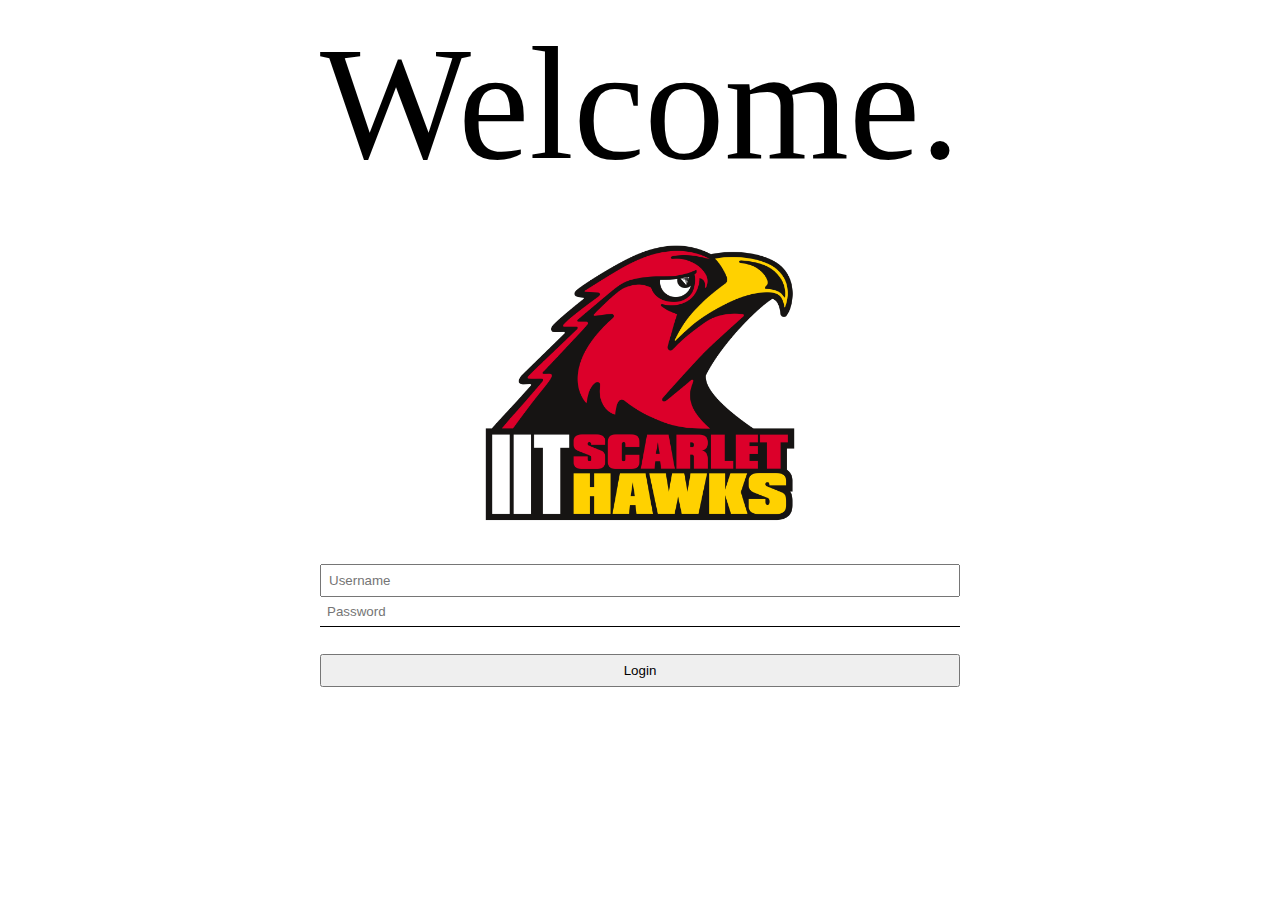
<file: index.html>
<!DOCTYPE html>
<html lang="en">

  <head>
    <title>Course Lookup</title>
    <meta charset="utf-8" />
    <link rel="shortcut icon" href="img/myiit.gif">
    <meta name="viewport" content="width=device-width,initial-scale=1.0,shrink-to-fit=no" />
    <link rel="stylesheet" href="screen.css" />
    <link href='https://fonts.googleapis.com/css?family=Droid+Sans:700,400' rel='stylesheet' type='text/css'>
  </head>

  <body>
    <header>
      <h1>Welcome.</h1>
    </header>
    
    <main>
      <img src="img/IITScarletHawks.png" width="25%" height="25%" alt="IIT Logo" />
      <form action="#">
        <input placeHolder="Username" id="username" name="username" title="IIT username"/>
        <input type="password" placeholder="Password" pattern="\w{8,}" title="Password must be 8 or more characters">
      
        <!-- <input type="checkbox" id="chk" name="chk" value="0" checked> -->
        <!-- <label for="chk"> Remember login details?</label> -->
        <input type="submit" id="submit" name="submit" value="Login"/>
      </form>
    </main>

  </body>

</html>
</file>
<file: screen.css>
/* http://meyerweb.com/eric/tools/css/reset/ 
   v2.0 | 20110126
   License: none (public domain)
*/

html, body, div, span, applet, object, iframe,
h1, h2, h3, h4, h5, h6, p, blockquote, pre,
a, abbr, acronym, address, big, cite, code,
del, dfn, em, img, ins, kbd, q, s, samp,
small, strike, strong, sub, sup, tt, var,
b, u, i, center,
dl, dt, dd, ol, ul, li,
fieldset, form, label, legend,
table, caption, tbody, tfoot, thead, tr, th, td,
article, aside, canvas, details, embed, 
figure, figcaption, footer, header, hgroup, 
menu, nav, output, ruby, section, summary,
time, mark, audio, video {
    margin: 0;
    padding: 0;
    border: 0;
    font-size: 100%;
    font: inherit;
    vertical-align: baseline;
}
/* HTML5 display-role reset for older browsers */
article, aside, details, figcaption, figure, 
footer, header, hgroup, menu, nav, section {
    display: block;
}
body {
    line-height: 1.3;
}
ol, ul {
    list-style: none;
}
blockquote, q {
    quotes: none;
}
blockquote:before, blockquote:after,
q:before, q:after {
    content: '';
    content: none;
}
table {
    border-collapse: collapse;
    border-spacing: 0;
}

/* end CSS Reset */

header {
  text-align: center;
  padding-bottom: 2em;
}

main {
  text-align: center;
}

header h1 {
  font-size: 10em;
}

form {
  margin-top: 2em;
}

input {
  width: 50%;
  padding: 1ex;

  -webkit-box-sizing: border-box;
  -moz-box-sizing: border-box;
  box-sizing: border-box;
} 

input[type=text], input[type=password] {
    border: none;
    border-bottom: thin solid black;
    margin-bottom: 2em;
}

input[type=submit] {
  /* width: 40%; */
}

input[type=submit]:hover {
  color: grey;
}

label {
  display: none;
}


/* Media Queries */

/*
  50em, size 2
*/
@media screen and (max-width: 50em) {
  header h1 {
    font-size: 8em;
  }
}

/*
  40em, size 3
*/
@media screen and (max-width: 40em) {
  header h1 {
    font-size: 6em;
  }
}

/*
  30em, size 4
*/
@media screen and (max-width: 30em) {
  header h1 {
    font-size: 4em;
  }
}

/*
  20em, size 5
*/
@media screen and (max-width: 20em) {
  header h1 {
    font-size: 2em;
  }
}
</file>
